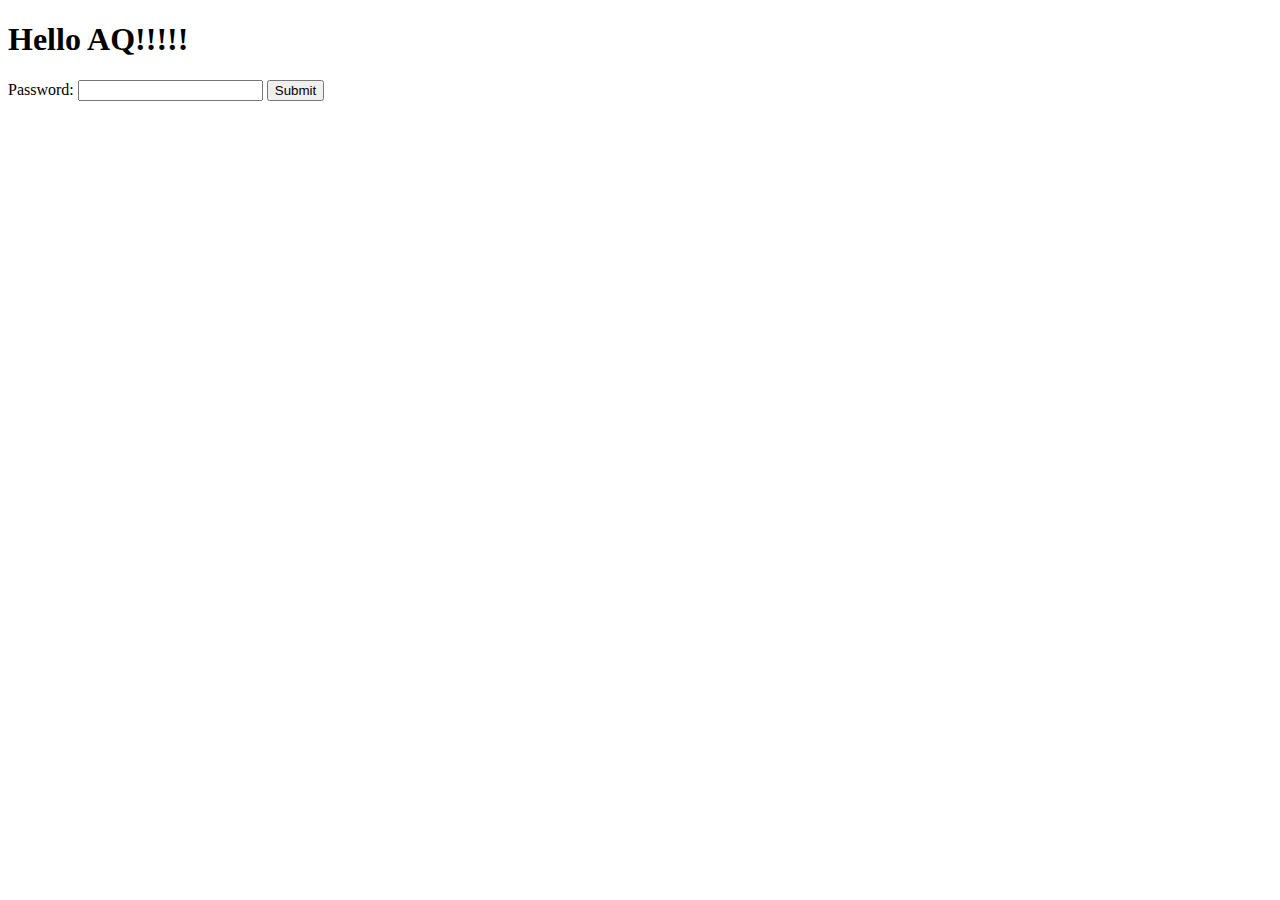
<file: altPages/secretforaq.html>
<!DOCTYPE html>
<html lang="en">
<head>
    <meta charset="UTF-8">
    <meta http-equiv="X-UA-Compatible" content="IE=edge">
    <meta name="viewport" content="width=device-width, initial-scale=1.0">
    <title>Whoaaaaaa</title>
    <link rel="stylesheet" href="./secretstyle.css">
</head>
<body>
    <h1 id="SecretHeader" style="display: '';">Hello AQ!!!!!</h1>
    <div id="Inputs" style="display: '';">
        <label for="textinput" class="passinputs">Password:</label>
        <input type="text" id="pass" class="passinputs" name="pass" value="">
        <button type="button" id="passButton" class="passinputs" onclick="passwordEnter()">Submit</button>
    </div>
    <a id="incorrectStatement" hidden><b>That is incorrect, please try again.</b></a>
    <div id="Yippee">
        <h2 hidden id="success">You did it!!!!</h2>
    </div>
</body>

<script>
    function passwordEnter() {
        var inputBox = document.getElementById("pass");
        var newText = document.getElementById("success");
        var secretHead = document.getElementById("SecretHeader");
        var passwordStuff = document.getElementById("Inputs")
        if (inputBox.value == "TWO SHRiMPS") {
            newText.hidden = false;
            passwordStuff.style.display = "none";
            secretHead.style.display = 'none';
            document.getElementById("incorrectStatement").hidden = true;
        }
        else {
            document.getElementById("incorrectStatement").hidden = false;
            inputBox.value = ""
        }
    }
</script>

</html>
</file>
<file: altPages/secretstyle.css>
#incorrectStatement {
    color: red;
    text-emphasis: 5px;
}
</file>
